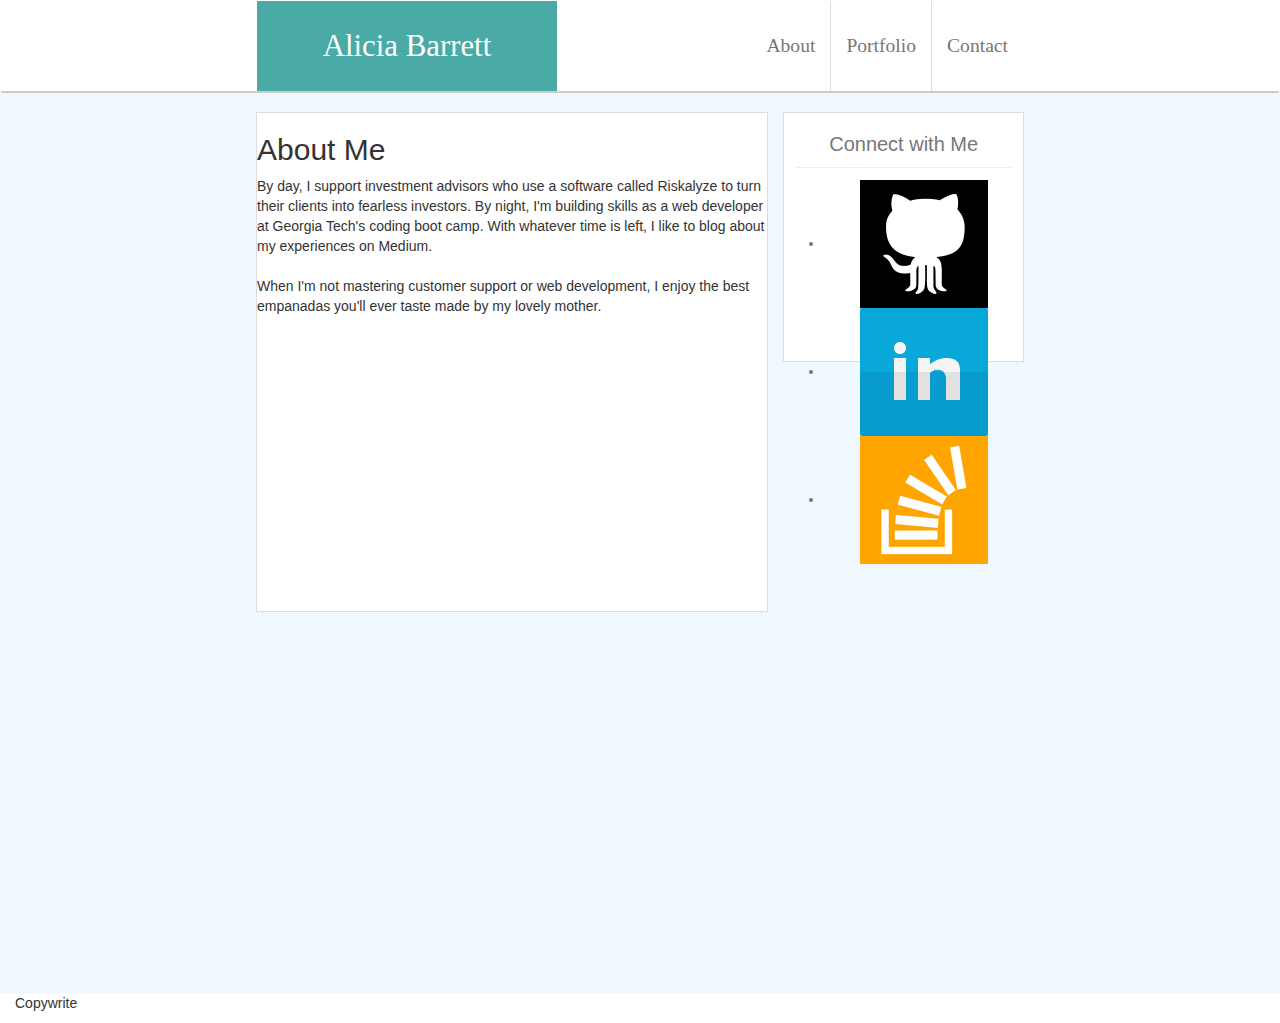
<file: Bootstrap-Portfolio/index.html>
<!DOCTYPE html>
<html lang="en">
<head>

    <meta charset="UTF-8">
    <!-- Latest compiled and minified CSS -->
    <link rel="stylesheet" href="https://maxcdn.bootstrapcdn.com/bootstrap/3.3.7/css/bootstrap.min.css" integrity="sha384-BVYiiSIFeK1dGmJRAkycuHAHRg32OmUcww7on3RYdg4Va+PmSTsz/K68vbdEjh4u" crossorigin="anonymous">
    <!-- Latest compiled and minified JavaScript -->
    <script src="https://maxcdn.bootstrapcdn.com/bootstrap/3.3.7/js/bootstrap.min.js" integrity="sha384-Tc5IQib027qvyjSMfHjOMaLkfuWVxZxUPnCJA7l2mCWNIpG9mGCD8wGNIcPD7Txa" crossorigin="anonymous"></script>

    <!-- Include my personal CSS -->
    <link rel="stylesheet" href="assets/css/style.css">

    <title>Title</title>

</head>

<body>

        <nav class= "navbar navbar-light">
            <div class= "container-fluid">
                <div class= navbar-header>
                    <a class= "navbar-brand">Alicia Barrett</a>
                </div>

                <ul class="nav navbar-nav navbar-right">
                    <li><a href="#">About</a></li>
                    <li><a class="my_border" href="#">Portfolio</a></li>
                    <li><a href="#">Contact</a></li>
                </ul>
            </div>
        </nav>

    <section>

        <div class="col-lg-8">
            <div class="first_box">

                <h2>About Me</h2>

                <p>By day, I support investment advisors who use a software called Riskalyze to turn their clients into fearless investors. By night, I'm building skills as a web developer at Georgia Tech's coding boot camp. With whatever time is left, I like to blog about my experiences on Medium. <br> <br> When I'm not mastering customer support or web development, I enjoy the best empanadas you'll ever taste made by my lovely mother.</p>

            </div>
        </div>

        <div class="col-lg-4">
            <div class="second_box">

                <h3>Connect with Me</h3>
                <hr>
                <ul class="icons">
                    <li><a href="https://github.com/Aliciawyse" target="_blank"><img src="assets/images/github.png" alt="github"></a></li>
                    <li><a href="https://www.linkedin.com/in/abarrettdc/" target="_blank"><img src="assets/images/linkedin.png" alt="linkedin"></a></li>
                    <li><a href="https://stackexchange.com/users/8990346/barrett" target="_blank"><img src="assets/images/stack.png" alt="stack"></a></li>
                </ul>



            </div>
        </div>

    </section>


<footer class="col-lg-12">

    <p>Copywrite</p>

</footer>

</body>

</html>
</file>
<file: Bootstrap-Portfolio/assets/css/style.css>
body {
    height: 100vh;
}

.navbar {
    margin-bottom: 0;
    padding-left: 20%;
    padding-right: 20%;
    border-bottom: 2px solid #cccccc;
    font-family: 'Georgia', Times, Times New Roman, serif;
}

.navbar-brand {
    background: #4aaaa5;
    color: white;
    font-size: 220%;
    width: 300px;
    text-align: center;
    line-height: 60px;
}

a.navbar-brand {
    height: 100%;
}

.navbar-nav>li>a {
    line-height: 60px;
    line-height: 60px;
    font-size: 140%;
    text-align: center;
    color: #777777;
}



.my_border {
    border-right: thin solid gainsboro;
    border-left: thin solid gainsboro;
}

section {
    height: 100%;
    background: aliceblue;
    padding-top: 1.5%;
    padding-left: 20%;
    padding-right: 20%;
}

section div:nth-child(1) {
    padding: 0;
}

section div:nth-child(2) {
    padding: 0;
    padding-left:2%;
   }

.first_box {
    border: solid 1px #dddddd;
    background: #ffffff;
    height: 500px;
}

.second_box {
    border: solid 1px #dddddd;
    background: #ffffff;
    height: 250px;
    text-align: center;
    color: #777777;
}

h3 {
    font-size: 20px;
}

hr {
    margin: 5%;


footer {
    bottom: 0;
    position: fixed;

}
</file>
